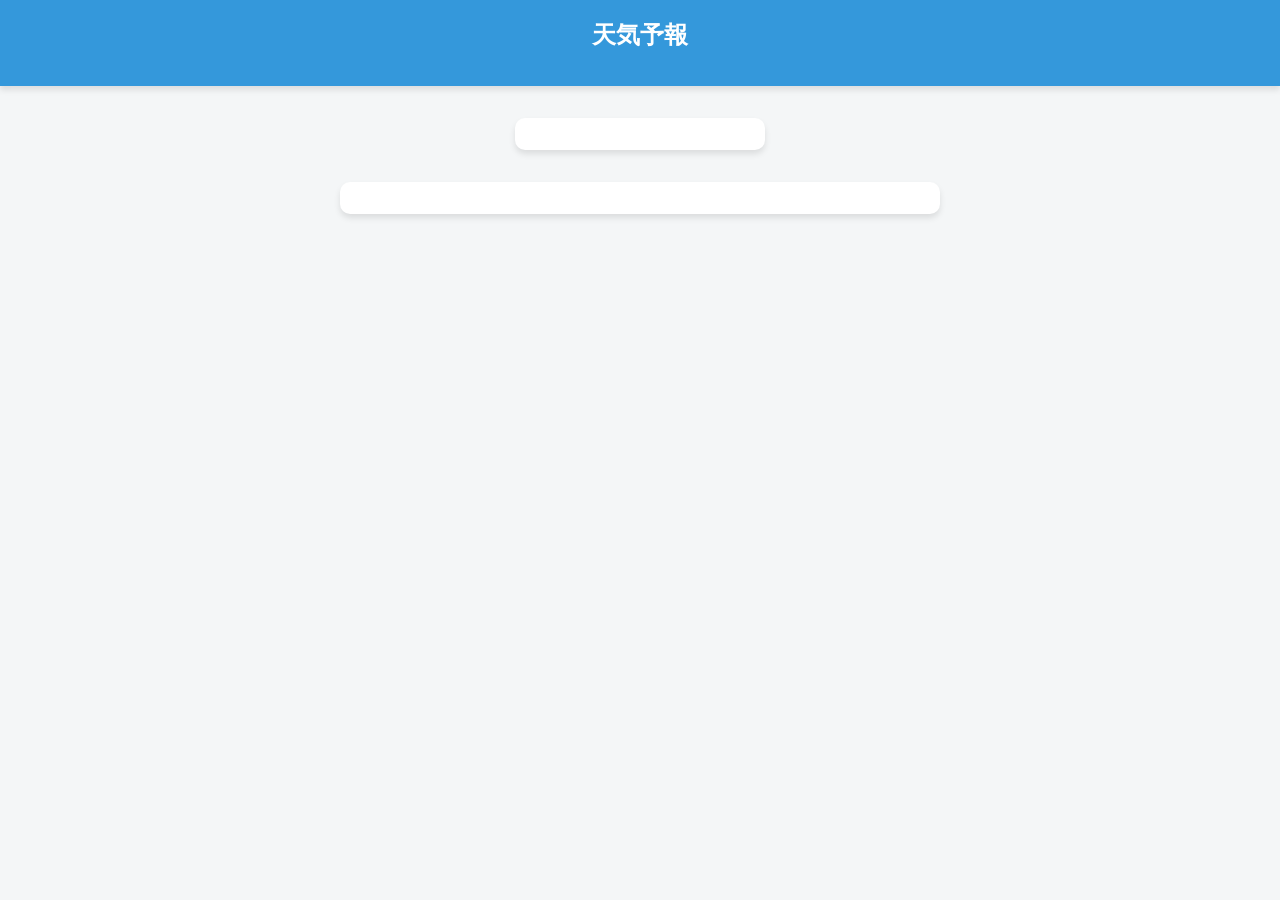
<file: index.html>
<!DOCTYPE html>
<html lang="ja">
<head>
    <meta charset="UTF-8">
    <meta name="viewport" content="width=device-width, initial-scale=1.0">
    <title>天気予報と体感温度指数</title>
    <link rel="stylesheet" href="style.css">
</head>
<body>
    <header>
        <div id="weather-title">天気予報</div>
        <div id="date-picker"></div>
    </header>

    <div class="container">
        <section id="weather"></section>
        <div id="index-display"></div>
    </div>

    <div id="additional-info-container"></div>

    <script src="script.js"></script>
</body>
</html>
</file>
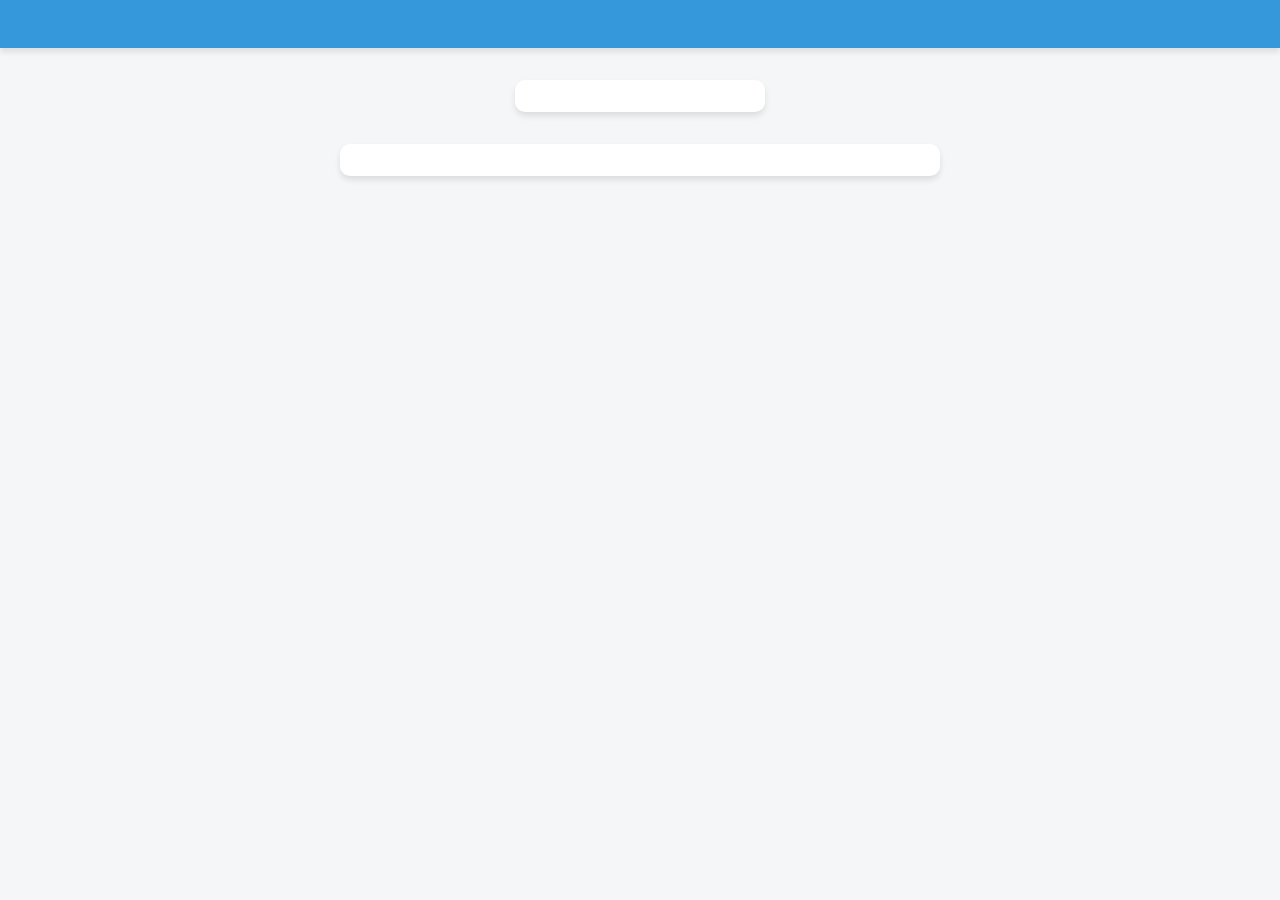
<file: home.html>
<!DOCTYPE html>
<html lang="ja">

<head>
    <meta charset="UTF-8">
    <meta name="viewport" content="width=device-width, initial-scale=1">
    <title>天気予報と体感温度指数</title>
    <link rel="stylesheet" href="style.css">
</head>

<body>
    <header>
        <div id="weather-title"></div>
        <div id="date-picker"></div>
    </header>
    <div class="container">
        <section id="weather"></section>
        <div id="index-display"></div>
    </div>
    <div id="additional-info-container"></div>
    <script src="script.js"></script>
</body>

</html>
</file>
<file: style.css>
@import url('https://fonts.googleapis.com/css2?family=Roboto:wght@300;400;700&display=swap');

:root {
    --primary-color: #3498db;
    --secondary-color: #2ecc71;
    --background-color: #f4f6f7;
    --text-color: #2c3e50;
    --card-shadow: 0 4px 6px rgba(0,0,0,0.1);
}

* {
    margin: 0;
    padding: 0;
    box-sizing: border-box;
}

body {
    font-family: 'Roboto', sans-serif;
    background-color: var(--background-color);
    color: var(--text-color);
    line-height: 1.6;
}

header {
    background-color: var(--primary-color);
    color: white;
    text-align: center;
    padding: 1rem;
    box-shadow: var(--card-shadow);
}

#weather-title {
    font-size: 1.5rem;
    font-weight: bold;
    margin-bottom: 1rem;
}

#date-picker {
    display: flex;
    justify-content: center;
    gap: 0.5rem;
    margin-top: 1rem;
    flex-wrap: wrap;
}

.date-button {
    background-color: white;
    color: var(--primary-color);
    border: 2px solid var(--primary-color);
    padding: 0.5rem 1rem;
    border-radius: 20px;
    cursor: pointer;
    transition: all 0.3s ease;
}

.date-button.selected {
    background-color: var(--primary-color);
    color: white;
}

.container {
    display: flex;
    flex-direction: column;
    align-items: center;
    padding: 1rem;
}

#weather {
    display: flex;
    justify-content: center;
    gap: 1rem;
    flex-wrap: wrap;
}

.weather-card {
    background-color: white;
    border-radius: 10px;
    box-shadow: var(--card-shadow);
    padding: 1rem;
    width: 250px;
    text-align: center;
    transition: transform 0.3s ease;
}

.weather-card:hover {
    transform: scale(1.05);
}

.weather-card img {
    width: 100px;
    height: 100px;
    margin: 0.5rem 0;
}

#index-display {
    background-color: white;
    border-radius: 10px;
    box-shadow: var(--card-shadow);
    padding: 1rem;
    width: 250px;
    margin-top: 1rem;
    text-align: center;
    transition: transform 0.3s ease;
}

#index-display:hover {
    transform: scale(1.05);
}

#index-display img {
    width: 150px;
    height: 150px;
    margin: 1rem 0;
    transition: transform 0.3s ease;
}

#index-display:hover {
    transform: scale(1.05);
}

#additional-info-container {
    max-width: 600px;
    margin: 1rem auto;
    padding: 1rem;
    background-color: white;
    border-radius: 10px;
    box-shadow: var(--card-shadow);
    transition: transform 0.3s ease;
}

#additional-info-container:hover {
    transform: scale(1.05);
}

@media (max-width: 768px) {
    .weather-card {
        width: 100%;
    }
}
</file>
